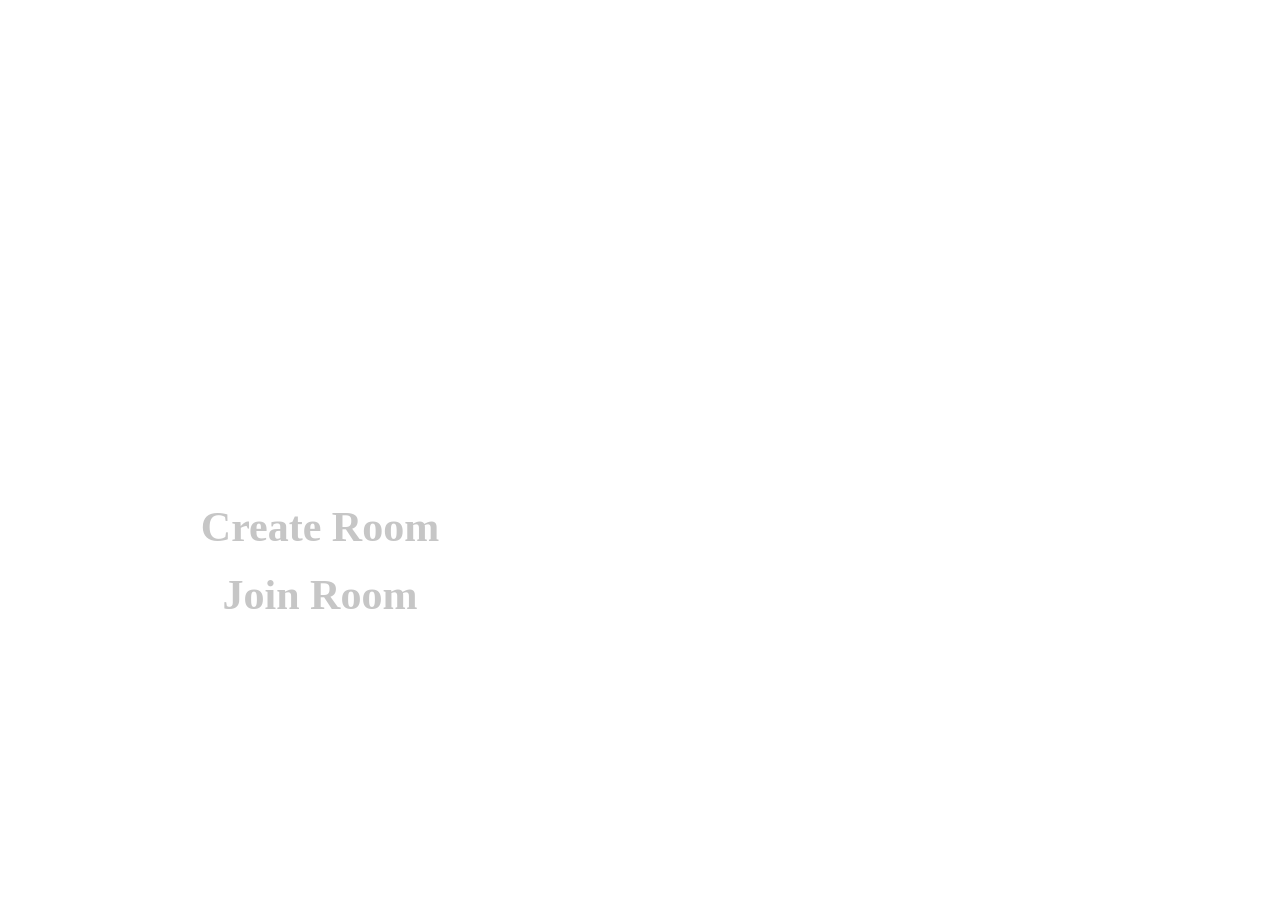
<file: index.html>
<!DOCTYPE html>
<html lang="en">
<head>
    <meta charset="UTF-8">
    <meta name="viewport" content="width=device-width, initial-scale=1.0">
    <title>Bluff</title>
    <link rel="stylesheet" href="index.css">
    <link rel="preconnect" href="https://fonts.googleapis.com">
    <link rel="preconnect" href="https://fonts.gstatic.com" crossorigin>
    <link href="https://fonts.googleapis.com/css2?family=Changa+One:ital@0;1&display=swap" rel="stylesheet">
</head>
<body>
    <video autoplay muted loop id="bgv">
        <source src="I_am_designing_a_site_for_card.mp4" type="video/mp4">
    </video>
    <div id="div">
        <h1>Bluff</h1>
        <button id = "Create">Create Room</button>
        <button id = "Join">Join Room</button>
    </div>
</body>

    <dialog id="dialog" class="none">
        <span id="Enter">Enter Room ID</span>
        <input type="text" placeholder="Name" id="name" autocomplete="additional-name">
        <input type="text" placeholder="Enter Room ID" id="RoomID">
        <div id="buttons">
            <button id = "Cancel">Cancel</button>
            <button id = "Join-Room">Continue</button>
        </div>
    </dialog>
    <dialog id="error">
        <p id="type">Error</p>
        <p id="msgCon"></p>
    </dialog>
<script type="module" src = "index.js"></script>
</html>
</file>
<file: index.css>
#bgv
{
    position: fixed;
    top: 0;
    left: 0;
    min-width: 100vw;
    max-width: 100vw;
    min-height: 100vh;
    max-height: 100vh;
    z-index: -1;
    object-fit: cover;
}



body
{
    box-sizing: border-box;
    margin: 0px;
}

h1
{
    font-family: "Changa One", sans serif;
    font-size: 128px;
    font-weight: 400;
    color: rgb(255, 255, 255);
    margin-top: 0px;
}

#Create
{
    background-color: transparent;
    border: none;
    color: rgb(198, 198, 198);
    font-family: Georgia, 'Times New Roman', Times, serif;
    font-size: 42px;
    font-weight: 600;
    padding: 10px 10px;
}

#Create:hover
{
    scale: 1.01;
    color: whitesmoke;
    cursor: pointer;
}

#Join:hover
{
    scale: 1.01;
    color: whitesmoke;
    cursor: pointer;
}

#Join
{
    background-color: transparent;
    border: none;
    color: rgb(198, 198, 198);
    font-family: Georgia, 'Times New Roman', Times, serif;
    font-size: 42px;
    font-weight: 600;
    padding: 10px 10px;
}

#div
{
    position: absolute;
    top: 0;
    left: 0;
    min-height: 100vh;
    max-height: 100vh;
    min-width: 50vw;
    max-width: 100vw;
    display: flex;
    justify-content: center;
    align-items: center;
    flex-direction: column;
}
@media (orientation: portrait) 
{
    #div
    {   
        min-width: 100vw;
    }
}

#dialog
{
    z-index: 999;
    position: absolute;
    max-width: 80vw;
    max-height: 80vh;
    top: 50%;
    transform: translateY(-50%);
    display: flex;
    flex-direction: column;
    justify-content: space-evenly;
    background-color: transparent;
    backdrop-filter: blur(8px);
    border: 1px solid whitesmoke;
    padding: 30px 30px;
    border-radius: 20px;
}

#dialog.none
{
    display: none;
}

#Enter
{
    text-align: center;
    color: whitesmoke;
    font-family: "Changa One", sans serif;
    padding: 10px 10px;
    margin-top: 0px;
    margin-bottom: 10px;
    font-size: 36px;
}

input
{
    background-color: rgba(0, 0, 0, 0.184);
    margin: 10px;
    border: 0px;
    padding: 10px 10px;
    min-width: 30vw;
    border-radius: 20px;
    color: whitesmoke;
    font-size: 16px;
    font-family: Georgia, 'Times New Roman', Times, serif;
}

#RoomID.create
{
    display : none;
}

button
{
    padding: 10px 30px;
    background-color: black;
    color: whitesmoke;
    border: none;
    font-family: "Changa One", sans-serif;
    font-size: 20px;
    border-radius: 20px;
}

button:hover
{
    border: 1px solid whitesmoke;
    background-color: rgb(30, 30, 30);
    cursor: pointer;
}

#buttons
{
    display: flex;
    justify-content: space-around;
    padding: 10px 30px;
}

#error
{
     position: absolute;
    z-index: 9999;
    width: max(30vw, 30vh);
    height: min(30vw, 30vh);
    background-color: rgb(208, 208, 208);
    color: rgb(0, 0, 0);
    bottom: 0;
    right: 0;
    margin: 10px;
    display: block;
    display: flex;
    flex-direction: column;
    justify-content: space-evenly;
    align-items: center;
    padding: 10px;
    border: 1px solid #ffffff;
    border-radius: 30px;
}

 #error
{
    visibility: hidden;
}

#type
{
    text-align: center;
    font-family: "Changa One";
    font-size: clamp(12px, min(5vw, 5vh), 60px);
    padding-bottom: 5px;
    width: 100%;
    border-bottom: 1px solid white;
}

#msgCon
{
    font-family: Georgia, 'Times New Roman', Times, serif;
    font-size: clamp(10px, min(3vw, 3vh), 40px);
    padding: 10px;
    flex: 1;
    display: flex;
    align-items: center;
}

*
{
    box-sizing: border-box;
    max-width: 100%;
    max-height: 100%;
    overflow: hidden;
}
</file>
<file: room/index.css>
#bgi
{
    position: fixed;
    z-index: -1;
    width: 100%;
    height: 100%;
    top: 0;
    left: 0;
}

#wrapper
{
    position: absolute;
    top: 0;
    left: 0;
    width: 100%;
    max-width: 100%;
    height: 100%;
    max-height: 100%;
    display: flex;
}

.left
{
    flex: 2;
    z-index: 1;
    background-color: rgba(0, 0, 0, 0.25);
    backdrop-filter: blur(5px);
    height: 100%;
    border-top-right-radius: 50px;
    border-bottom-right-radius: 50px;
    color: whitesmoke;
    display: flex;
    flex-direction: column;
    text-align: center;
    justify-content: center;
}

p
{
    margin: 0px;
    font-family: Georgia, 'Times New Roman', Times, serif;
    font-size: 24px;
    font-weight: 500;
}

#title
{
    font-family: "Changa One", sans-serif;
    font-size: 64px;
    margin-bottom: 10px;
}

#buttons
{
    display: flex;
    flex-direction: column;
    padding: 10px 10px;
    align-items: center;
    margin-top: 30px;
}

button
{
    width: 70%;
    margin: 10px 10px;
    padding: 10px 30px 10px 30px;
    font-family: "Changa one", sans-serif;
    font-size: 20px;
    border-radius: 20px;
    border: none;
}

input
{
    width: 10%;
    padding: 5px;
    background-color: black;
    border-radius: 10px;
    border: 1px solid white;
    color: white;
    margin: 2px;
}

#noc
{
    width: 70%;
    font-size: 20px;
    margin: 10px;
    font-family: "Changa One";
    display: none;
}

#Leave:hover
{
    background-color: black;
    scale: 1.001;
    cursor: pointer;
}

#Leave:active
{
    background-color: rgb(69, 69, 69);
}

#Start:hover
{
    background-color: white;
    scale: 1.001;
    cursor: pointer;
}

#Start:active
{
    background-color: rgb(168, 168, 168);
}

#Leave
{
    background-color: rgb(22, 22, 22);
    color: rgb(231, 231, 231);
}


#right
{
    flex: 3;
    height: 100%;
    display: flex;
    flex-wrap: wrap;
}

.card
{
    margin: 2%;
    height: 30%;
    aspect-ratio: 3/4;
    background-color: rgba(255, 255, 255, 0.656);
    border-radius: 20px;
    border: 1px solid whitesmoke;
    padding: 1%;
    display: flex;
    flex-direction: column;
    justify-content: space-between;
    backdrop-filter: blur(2px);
}

.name
{
    font-family: "Changa One", sans-serif;
    text-align: center;
}

.no2
{
    text-align: right;
}

#game-wrapper
{
    position: absolute;
    top: 0;
    left: 0;
    width: 100%;
    max-width: 100%;
    height: 100%;
    max-height: 100%;
    display: flex;
    flex-direction: column;
}

#top
{
    display: flex;
    max-height: 8%;
    margin: 20px 20px;
    border: 1px solid whitesmoke;
    justify-content: space-between;
    align-items: center;
    color: whitesmoke;
    padding: 10px 20px;
    font-family: "Changa One", sans-serif;
    font-size: clamp(12px, 3vw, 24px);
    border-radius: 20px;
    backdrop-filter: blur(10px);
    background-color: rgba(249, 247, 247, 0.15);
}

#leave1
{
    width: clamp(90px, 10%, 150px);
    padding: 10px 10px;
    background-color: transparent;
    color: rgb(239, 12, 12);
    border: 1px solid rgb(227, 18, 18);
    font-size: clamp(12px, 3vw, 20px);
}

#leave1:hover
{
    background-color: rgba(255, 0, 0, 0.221);
    cursor: pointer;
}

#wrapper1
{
    display: flex;
    margin: 10px 20px;
    flex : 1;
}

#board
{
    flex: 7;
    z-index: 1;
    background-color: rgba(0, 0, 0, 0.4);
    backdrop-filter: blur(5px);
    height: 100%;
    border-radius: 50px;
    padding: 20px 20px;
    color: whitesmoke;
    display: flex;
    flex-wrap: wrap;
    overflow-y: auto;
    border: 1px solid rgb(255, 255, 255);
}

#players
{
    flex : 3;
    background-color: rgba(249, 247, 247, 0.15);
    backdrop-filter: blur(20px);
    border-radius: 50px;
    border: 1px solid whitesmoke;
    display: flex;
    flex-direction: column;
}

#playerShow
{
    flex: 6;
    display: flex;
    padding: 20px 20px;
    margin: 15px;
    flex-wrap: wrap;
    border: 1px solid white;
    border-radius: 50px;
    background-color: rgba(0, 0, 0, 0.305);
}

.pcard
{
    width: max(6vw, 7vh);
    height: max(6vw, 7vh);
    align-items: center;
    background-color: rgba(0, 0, 0, 0.579);
    border-radius: 1vw;
    display: flex;
    flex-direction: column;
    color: aliceblue;
    margin: min(1vw, 1vh);
}

.pfp
{
    flex: 7;
    display: flex;
    align-items: center;
    font-size: max(1.5vw, 1.5vh);
}

.con
{
    padding: max(1vw, 1vh);
    aspect-ratio: 1;
    border-radius: 50%;
    background-color: rgb(232, 232, 232);
    color: black;
    display: flex;
    align-items: center;
}

.un
{
    font-family: "Changa One";
    font-size: max(1vw, 1vh);
}

.un
{
    flex: 3;
}

#butt
{
    flex: 4;
}

.cards
{
    max-height: 30%;
    
}


#info
{
    font-family: "Changa One";
}

#butt
{
    padding: 10px;
}

#info
{
    text-align: center;
}
 
select
{
    display: block;
    margin: 10px auto;
    padding: 10px 25px;
    border-radius: 20px;
    font-family: "Changa One";
    background-color: black;
    border: 1px solid white;
    color: white;
}

#move, #object
{
    display: block;
    margin: 10px auto;
}

#move:hover, #object:hover
{
    background-color: gray;
    cursor: pointer;
    border: 1px solid white;
}

#move:active, #object:active
{
    background-color: rgba(255, 255, 255, 0.173);
}



@media (orientation: portrait) {
    #wrapper
    {
        flex-direction: column;
    }
    #left
    {
        flex: 2;
        border-top-right-radius: 0px;
        border-bottom-left-radius: 50px;
    }
    #wrapper1
    {
        flex-direction: column;
    }

}

.cards.selected
{
    border: 2px solid rgb(225, 199, 56);
    scale: 1.001;
    box-shadow: 0px 0px 1px 2px black;
}

#winner-wrapper
{
    position: absolute;
    top: 0;
    left: 0;
    width: 100%;
    max-width: 100%;
    height: 100%;
    max-height: 100%;
    display: flex;
}

#winner
{
    box-sizing: border-box;
    flex : 1;
    padding: 3vh 3vw;
    display: flex;
    flex-direction: column;
    justify-content: center;
    align-content: space-around;
    backdrop-filter: blur(10px);
    margin: 10px;
}

#crown
{
    height: max(15vh, 15vw);
    margin: 10px auto;
}

#winnerName
{
    font-family: "Changa One";
    font-size: 72px;
    text-align: center;
    color: white;
}

#winner-list
{
    flex: 1;
    background-color: rgba(0, 0, 0, 0.632);
    margin: 10px;
    border-radius: 20px;
    color: white;
    display: flex;
    flex-direction: column;
    align-items: center;
    font-family: "Changa One";
    font-size: 32px;
    padding: 15px;
}

ul
{
    margin: 10px;
    width: 100%;
}

li
{
    width: 100%;
    padding: 10px;
    text-align: left;
    font-size: 24px;
    border-top: 1px solid white;
    border-bottom: 1px solid white;
}

.pos
{
    margin-right: 10%;
    font-size: 32px;
}

li:hover
{
    scale: 1.01;
    #pos
    {
        color: rgb(225, 209, 31)
    }
}

#leave2
{
    background-color: rgba(255, 0, 0, 0);
    backdrop-filter: blur(20px);
    color: white;
    border: 1px solid white;
}

#leave2:hover
{
    background-color: rgba(255, 0, 0, 0.505);
    border-color: red;
    cursor: pointer;
}

#leave2:active
{
    background-color: red;
}

#Rematch:hover
{
    background-color: rgb(175, 175, 175);
    cursor: pointer;
    border: 1px solid rgb(255, 255, 255);
}

#Rematch:active
{
    background-color: rgb(52, 51, 51);
    color: white;
    border: 1px solid rgb(52, 51, 51);
}


#msg, #obj-dialog
{
    position: absolute;
    z-index: 9999;
    width: max(30vw, 30vh);
    height: min(30vw, 30vh);
    background-color: rgb(208, 208, 208);
    color: rgb(0, 0, 0);
    top: 50%;
    left: 0;
    display: block;
    transform: translateY(-50%);
    display: flex;
    flex-direction: column;
    justify-content: space-evenly;
    align-items: center;
    padding: 10px;
    border: 1px solid #ffffff;
    border-radius: 30px;
}

#error
{
     position: absolute;
    z-index: 9999;
    width: max(30vw, 30vh);
    height: min(30vw, 30vh);
    background-color: rgb(208, 208, 208);
    color: rgb(0, 0, 0);
    bottom: 0;
    right: 0;
    margin: 10px;
    display: block;
    display: flex;
    flex-direction: column;
    justify-content: space-evenly;
    align-items: center;
    padding: 10px;
    border: 1px solid #ffffff;
    border-radius: 30px;
}

.type
{
    text-align: center;
    font-family: "Changa One";
    font-size: clamp(12px, min(5vw, 5vh), 60px);
    padding-bottom: 5px;
    width: 100%;
    border-bottom: 1px solid white;
}

.msgCon
{
    font-family: Georgia, 'Times New Roman', Times, serif;
    font-size: clamp(10px, min(3vw, 3vh), 40px);
    padding: 10px;
    flex: 1;
    display: flex;
    align-items: center;
}

#msgb
{
    display: flex;
}

#obj:hover, #okay:hover
{
    background-color: rgb(191, 189, 189);
    border: 1px solid black;
    cursor: pointer;
}

#msg, #obj-dialog, #error
{
    visibility: hidden;
}

#wrapper
{
    display: none;
}

#game-wrapper
{
    display: none;
}

#winner-wrapper
{
    display: none;
}

*
{
    box-sizing: border-box;
    overflow: hidden;
}
</file>
